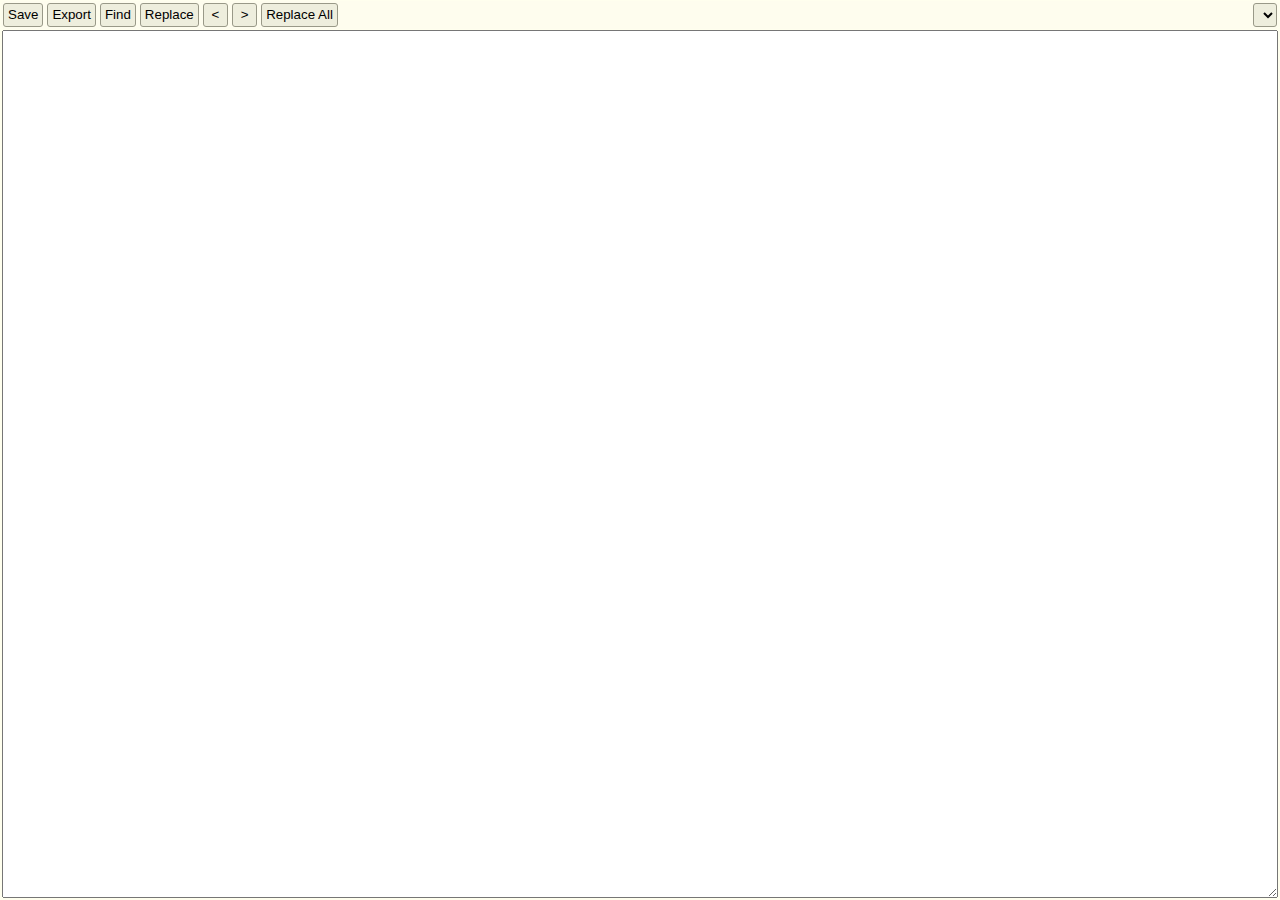
<file: html/editor.html>
<html><head><meta http-equiv="Content-Type" content="text/html; charset=ISO-8859-1">

<title>Fractured | editor</title>
<meta name="viewport" content="width=device-width, minimum-scale=1, maximum-scale=1" />

<link href='http://fonts.googleapis.com/css?family=Droid+Sans+Mono' rel='stylesheet' type='text/css'>

<!-- CodeMirror-->
<script src="codemirror_0.86.js"></script>
<!--script src="codemirror/lib/codemirror.js"></script>
<script src="codemirror/lib/searchcursor.js"></script>
<script src="codemirror/lib/search.js"></script>
<script src="codemirror/lib/dialog.js"></script>
<script src="codemirror/mode/clike/clike.js"></script>
<script src="codemirror/mode/javascript/javascript.js"></script-->

<link rel="stylesheet" type="text/css" href="codemirror_0.86.css">
<!--link rel="stylesheet" href="codemirror/dialog.css">

<link rel="stylesheet" href="codemirror/theme/fractured.css">
<link rel="stylesheet" href="codemirror/theme/cobalt.css">
<link rel="stylesheet" href="codemirror/theme/eclipse.css">
<link rel="stylesheet" href="codemirror/theme/elegant.css">
<link rel="stylesheet" href="codemirror/theme/monokai.css">
<link rel="stylesheet" href="codemirror/theme/neat.css">
<link rel="stylesheet" href="codemirror/theme/night.css">
<link rel="stylesheet" href="codemirror/theme/rubyblue.css"-->

<style type="text/css">
/* Override some codemirror defaults */
.CodeMirror {
  font-family: 'Droid Sans Mono',monospace;
  font-size: 10pt;
  line-height: 1.1em;
  height: 100%;
}

body {
  background: #ffe;
  font-family: 'Droid Sans Mono',monospace;
}
html, body { padding: 0; margin: 0; }

#buttons{ 
  margin: 1px; padding:0px;
  background: #fefdee;
  border-radius: 4px;
  height: 28px;
}
#buttons input,select{ 
  float: left;
  height: 24px;
  margin: 2px; padding: 0px 4px 2px;   /*Top L/R Bottom */
  font-size: 10pt;
}
input[type="button"]:hover {background:#dac083;}
input[type="button"] {border: 1px solid #998; border-radius: 3px; background: #eed;}
select {border: 1px solid #998; border-radius: 3px; background: #eed; padding: 1px;}

#code {position: absolute; top: 30px; left: 2px; right: 2px; bottom: 2px;}
#editor {width: 100%; height: 100%;}

</style>


<script type="text/javascript">
var editor;
var code;
var filename;
var type;
var formula;

  runScript = function() {
    saveEditor();
    window.opener.runScript(filename)
  }

  saveEditor = function() {
    if (editor)
      editor.save();  //Updates textarea content

    //JS Script?
    if (filename.indexOf(".js") >= 0) {
      localStorage[filename] = code.value
      return;
    }

    //Editing compiled shader source?
    if (filename == "generated.source") {
      window.opener.fractal.generated.compile(code.value);
    } else {
      //Save, reselect, rebuild
      if (type) {
        window.opener.formula_list[filename].source = code.value;
        window.opener.fractal.choices[type].select();
      } else {
        window.opener.sources[filename] = code.value;
      }
      window.opener.fractal.generated.generate();
    }
    window.opener.fractal.draw();
  }

  loadEditor = function() {
    var editmode = "text/x-glsl";
    var edittheme = localStorage["fractured.editorTheme"] || "fracturedlight";

    //Copy for fallback to code
    code = document.getElementById('editor');

    var query = decodeURI(window.location.href).split("?")[1]; //whole querystring including ?
    var param = query ? query.split("=")[1] : "";

    type = "";
    filename = param;
    var pos = param.indexOf('#');
    if (pos > 0) {
      filename = param.substr(0, pos);
      type = param.substr(pos+1);
      code.value = window.opener.formula_list[filename].source;
    } else {
      if (window.opener.sources[filename])
        code.value = window.opener.sources[filename];
      else
        code.value = localStorage[filename];
    }

    sel = document.getElementById('theme');

    if (filename.indexOf(".js") >= 0) {
      editmode = "text/javascript";
      edittheme = localStorage["fractured.scriptTheme"] || "monokai";
      var btn = document.getElementById('runbtn');
      btn.style.display = "block";
      sel.options[sel.length] = new Option("cobalt");
      sel.options[sel.length] = new Option("eclipse");
      sel.options[sel.length] = new Option("elegant");
      sel.options[sel.length] = new Option("monokai");
      sel.options[sel.length] = new Option("neat");
      sel.options[sel.length] = new Option("night");
      sel.options[sel.length] = new Option("rubyblue");
    } else {
      sel.options[sel.length] = new Option("light", "fracturedlight");
      sel.options[sel.length] = new Option("dark", "fractureddark");
    }

    /* Hack: detect Android and disable CodeMirror */
    var isAndroid = /android/.test(navigator.userAgent.toLowerCase());
    if (isAndroid) {
      document.getElementById('cm_buttons').style.display = 'none';
    } else {
      editor = new CodeMirror.fromTextArea(code, {
        mode: editmode,
        theme: edittheme,
        height: "100%",
        saveFunction: saveEditor,
        lineNumbers: true,
        indentUnit: 2,
        tabSize: 2,
        /*tabMode: "classic",*/
        matchBrackets: true
      });
      sel.value = edittheme;
    }
  };

  function selectTheme(sel) {
    var theme = sel.options[sel.selectedIndex].value;
    editor.setOption("theme", theme);
    if (filename.indexOf(".js") < 0)
      localStorage["fractured.editorTheme"] = theme;
    else
      localStorage["fractured.scriptTheme"] = theme;
  }


function search() {
  CodeMirror.commands["clearSearch"](editor);
  CodeMirror.commands["findNext"](editor);
}

function replace() {
  CodeMirror.commands["clearSearch"](editor);
  CodeMirror.commands["replace"](editor);
}
</script>

</head>

<body onload="loadEditor()">

<div id="buttons">
  <input type="button" id="runbtn" value="Run" style="display:none" onclick="runScript()">
  <input type="button" id="savebtn" value="Save" onclick="saveEditor()">
  <input type="button" value="Export" onclick="window.opener.exportFormulaFile(filename, window.type, code.value)">
  <div id="cm_buttons">
    <input type="button" value="Find" onclick="search()">
    <input type="button" value="Replace" onclick="replace()">
    <input type="button" value=" < " onclick="CodeMirror.commands['findPrevious'](editor);">
    <input type="button" value=" > " onclick="CodeMirror.commands['findNext'](editor);">
    <input type="button" value="Replace All" onclick="CodeMirror.commands['replaceAll'](editor);">
    <select id="theme" style="float: right" onchange="selectTheme(this)">
    </select>
  </div>
</div>

<div id="code">
<textarea id="editor" spellcheck="false">
</textarea> 
</div>

</body></html>
</file>
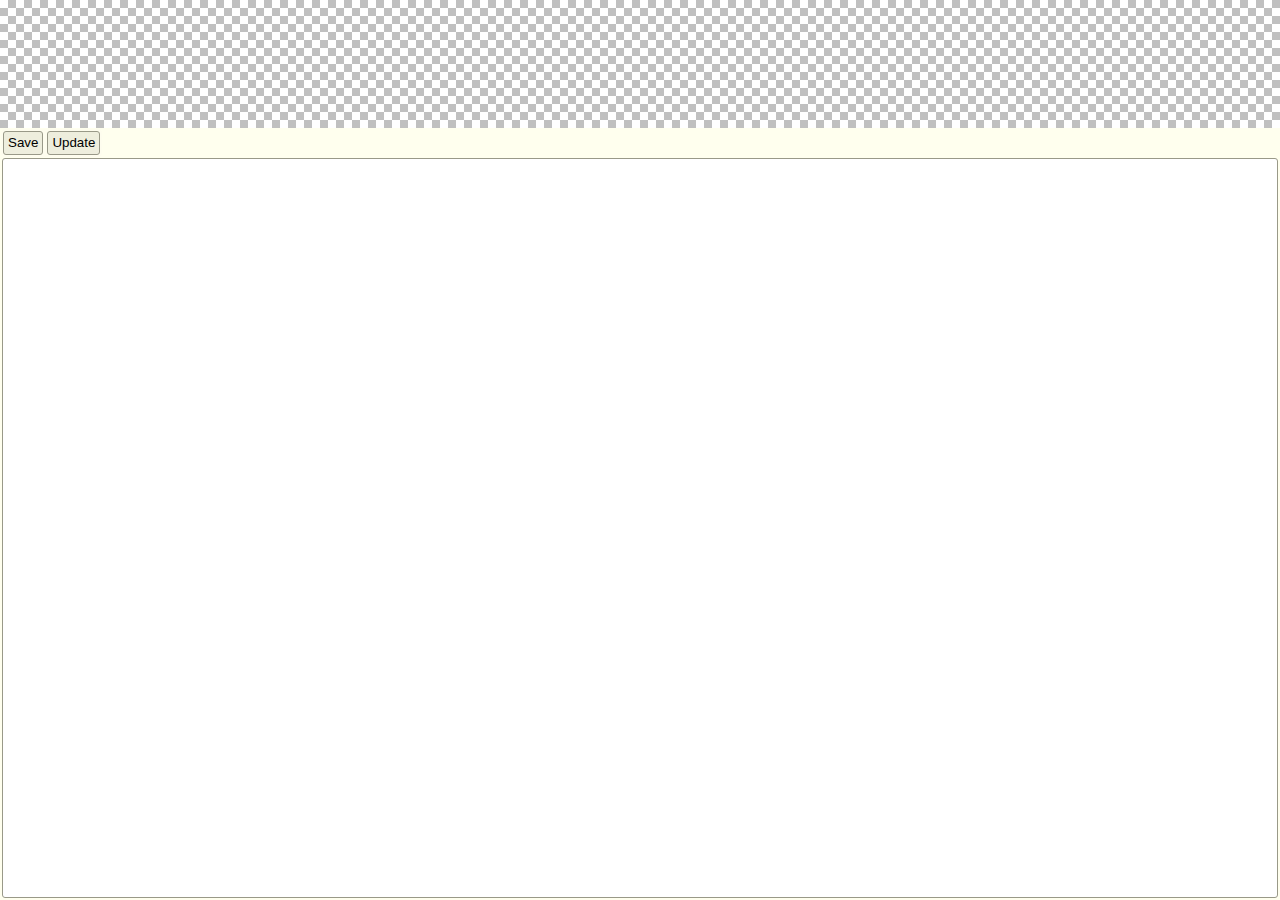
<file: html/palette.html>
<html><head><meta http-equiv="Content-Type" content="text/html; charset=ISO-8859-1">

<title>Fractured | palette</title>
<meta name="viewport" content="width=device-width, minimum-scale=1, maximum-scale=1" />

<link href='http://fonts.googleapis.com/css?family=Droid+Sans+Mono' rel='stylesheet' type='text/css'>

<script type="text/javascript" src="fractured_0.86.js"></script>

<link rel="stylesheet" type="text/css" href="styles.css">

<style type="text/css">
body {
  background: #ffe;
  font-family: 'Droid Sans Mono',monospace;
}
html, body { padding: 0; margin: 0;}

body {overflow: auto;}

#buttons{ 
  position: fixed;
  margin: 1px; padding:0px;
  background: #fefdee;
  border-radius: 4px;
  height: 28px;
  top: 128px; left: 0px;
}
#buttons input{ 
  float: left;
  height: 24px;
  margin: 2px; padding: 0px 4px 2px;   /*Top L/R Bottom */
  font-size: 10pt;
}
input[type="button"]:hover {background:#dac083;}
input[type="button"] {border: 1px solid #998; border-radius: 3px; background: #eed;}

#pal {width: 2048px; height: 128px;}
#edit {position: fixed; top: 158px; left: 2px; right: 2px; bottom: 2px;}
#editor {width: 100%; height: 100%; resize: none;}
.checkerboard {background-image: url("[data-uri]");}

</style>


<script type="text/javascript">
var formula_list;
var sources;
var fractal;
var queue;

  openWin = function() {
    colours = new GradientEditor($('pal'), function() {loadPalette(colours.palette.toString());}, true, false, true);
    var data = window.opener.colours.palette.toString();
    loadPalette(data);
    colours.read(data);
    colours.update(true);
  }

  loadPalette = function(data) {
    //alert(data);
    $('editor').value = data;
    //colours.read(data);
  };

  function savePalette() {
    window.opener.colours.read(colours.palette.toString());
    window.opener.colours.update();
  }

  function updatePalette() {
    colours.read($('editor').value);
    colours.update(true);
  }
</script>

</head>

<body onload="openWin()" onbeforeunload="window.opener.paletteWin = null;">

<div id="buttons">
  <input type="button" id="savebtn" value="Save" onclick="savePalette()">
  <input type="button" id="upbtn" value="Update" onclick="updatePalette()">
</div>

<canvas id="pal" class="checkerboard" width="2048" height="128"></canvas>

<div id="edit">
  <textarea id="editor"></textarea>
</div>

  <!-- Colour picker TODO: Create dynamically -->
  <div id="picker" class="window">
    <div id="pickCURBG" class="checkerboard"><div id="pickCUR"></div></div>
    <div id="pickRGB" onclick="colours.picker.updateString()">R: 255 G: 255 B: 255</div>
    <div id="pickCLOSE" class="CLOSE">X</div>
    <div id="pickOK">OK</div><br>
    <div id="SV">
     <div id="SVslide"></div>
    </div>
    <div id="H" class="slider">
     <div id="Hmodel" class="sliderBG"></div>
     <div id="Hslide" class="sliderControl"></div>
    </div>
    <div id="O" class="slider checkerboard">
     <div id="Omodel" class="sliderBG"></div>
     <div id="Oslide" class="sliderControl"></div>
    </div>
  </div>

</body></html>
</file>
<file: html/codemirror_0.86.css>
/* BASICS */

.CodeMirror {
  /* Set height, width, borders, and global font properties here */
  font-family: monospace;
  height: 300px;
}
.CodeMirror-scroll {
  /* Set scrolling behaviour here */
  overflow: auto;
}

/* PADDING */

.CodeMirror-lines {
  padding: 4px 0; /* Vertical padding around content */
}
.CodeMirror pre {
  padding: 0 4px; /* Horizontal padding of content */
}

.CodeMirror-scrollbar-filler, .CodeMirror-gutter-filler {
  background-color: white; /* The little square between H and V scrollbars */
}

/* GUTTER */

.CodeMirror-gutters {
  border-right: 1px solid #ddd;
  background-color: #f7f7f7;
  white-space: nowrap;
}
.CodeMirror-linenumbers {}
.CodeMirror-linenumber {
  padding: 0 3px 0 5px;
  min-width: 20px;
  text-align: right;
  color: #999;
  -moz-box-sizing: content-box;
  box-sizing: content-box;
}

/* CURSOR */

.CodeMirror div.CodeMirror-cursor {
  border-left: 1px solid black;
}
/* Shown when moving in bi-directional text */
.CodeMirror div.CodeMirror-secondarycursor {
  border-left: 1px solid silver;
}
.CodeMirror.cm-keymap-fat-cursor div.CodeMirror-cursor {
  width: auto;
  border: 0;
  background: #7e7;
}
/* Can style cursor different in overwrite (non-insert) mode */
div.CodeMirror-overwrite div.CodeMirror-cursor {}

.cm-tab { display: inline-block; }

.CodeMirror-ruler {
  border-left: 1px solid #ccc;
  position: absolute;
}

/* DEFAULT THEME */

.cm-s-default .cm-keyword {color: #708;}
.cm-s-default .cm-atom {color: #219;}
.cm-s-default .cm-number {color: #164;}
.cm-s-default .cm-def {color: #00f;}
.cm-s-default .cm-variable,
.cm-s-default .cm-punctuation,
.cm-s-default .cm-property,
.cm-s-default .cm-operator {}
.cm-s-default .cm-variable-2 {color: #05a;}
.cm-s-default .cm-variable-3 {color: #085;}
.cm-s-default .cm-comment {color: #a50;}
.cm-s-default .cm-string {color: #a11;}
.cm-s-default .cm-string-2 {color: #f50;}
.cm-s-default .cm-meta {color: #555;}
.cm-s-default .cm-qualifier {color: #555;}
.cm-s-default .cm-builtin {color: #30a;}
.cm-s-default .cm-bracket {color: #997;}
.cm-s-default .cm-tag {color: #170;}
.cm-s-default .cm-attribute {color: #00c;}
.cm-s-default .cm-header {color: blue;}
.cm-s-default .cm-quote {color: #090;}
.cm-s-default .cm-hr {color: #999;}
.cm-s-default .cm-link {color: #00c;}

.cm-negative {color: #d44;}
.cm-positive {color: #292;}
.cm-header, .cm-strong {font-weight: bold;}
.cm-em {font-style: italic;}
.cm-link {text-decoration: underline;}

.cm-s-default .cm-error {color: #f00;}
.cm-invalidchar {color: #f00;}

div.CodeMirror span.CodeMirror-matchingbracket {color: #0f0;}
div.CodeMirror span.CodeMirror-nonmatchingbracket {color: #f22;}
.CodeMirror-activeline-background {background: #e8f2ff;}

/* STOP */

/* The rest of this file contains styles related to the mechanics of
   the editor. You probably shouldn't touch them. */

.CodeMirror {
  line-height: 1;
  position: relative;
  overflow: hidden;
  background: white;
  color: black;
}

.CodeMirror-scroll {
  /* 30px is the magic margin used to hide the element's real scrollbars */
  /* See overflow: hidden in .CodeMirror */
  margin-bottom: -30px; margin-right: -30px;
  padding-bottom: 30px;
  height: 100%;
  outline: none; /* Prevent dragging from highlighting the element */
  position: relative;
  -moz-box-sizing: content-box;
  box-sizing: content-box;
}
.CodeMirror-sizer {
  position: relative;
  border-right: 30px solid transparent;
  -moz-box-sizing: content-box;
  box-sizing: content-box;
}

/* The fake, visible scrollbars. Used to force redraw during scrolling
   before actuall scrolling happens, thus preventing shaking and
   flickering artifacts. */
.CodeMirror-vscrollbar, .CodeMirror-hscrollbar, .CodeMirror-scrollbar-filler, .CodeMirror-gutter-filler {
  position: absolute;
  z-index: 6;
  display: none;
}
.CodeMirror-vscrollbar {
  right: 0; top: 0;
  overflow-x: hidden;
  overflow-y: scroll;
}
.CodeMirror-hscrollbar {
  bottom: 0; left: 0;
  overflow-y: hidden;
  overflow-x: scroll;
}
.CodeMirror-scrollbar-filler {
  right: 0; bottom: 0;
}
.CodeMirror-gutter-filler {
  left: 0; bottom: 0;
}

.CodeMirror-gutters {
  position: absolute; left: 0; top: 0;
  padding-bottom: 30px;
  z-index: 3;
}
.CodeMirror-gutter {
  white-space: normal;
  height: 100%;
  -moz-box-sizing: content-box;
  box-sizing: content-box;
  padding-bottom: 30px;
  margin-bottom: -32px;
  display: inline-block;
  /* Hack to make IE7 behave */
  *zoom:1;
  *display:inline;
}
.CodeMirror-gutter-elt {
  position: absolute;
  cursor: default;
  z-index: 4;
}

.CodeMirror-lines {
  cursor: text;
}
.CodeMirror pre {
  /* Reset some styles that the rest of the page might have set */
  -moz-border-radius: 0; -webkit-border-radius: 0; border-radius: 0;
  border-width: 0;
  background: transparent;
  font-family: inherit;
  font-size: inherit;
  margin: 0;
  white-space: pre;
  word-wrap: normal;
  line-height: inherit;
  color: inherit;
  z-index: 2;
  position: relative;
  overflow: visible;
}
.CodeMirror-wrap pre {
  word-wrap: break-word;
  white-space: pre-wrap;
  word-break: normal;
}

.CodeMirror-linebackground {
  position: absolute;
  left: 0; right: 0; top: 0; bottom: 0;
  z-index: 0;
}

.CodeMirror-linewidget {
  position: relative;
  z-index: 2;
  overflow: auto;
}

.CodeMirror-widget {}

.CodeMirror-wrap .CodeMirror-scroll {
  overflow-x: hidden;
}

.CodeMirror-measure {
  position: absolute;
  width: 100%;
  height: 0;
  overflow: hidden;
  visibility: hidden;
}
.CodeMirror-measure pre { position: static; }

.CodeMirror div.CodeMirror-cursor {
  position: absolute;
  border-right: none;
  width: 0;
}

div.CodeMirror-cursors {
  visibility: hidden;
  position: relative;
  z-index: 1;
}
.CodeMirror-focused div.CodeMirror-cursors {
  visibility: visible;
}

.CodeMirror-selected { background: #d9d9d9; }
.CodeMirror-focused .CodeMirror-selected { background: #d7d4f0; }
.CodeMirror-crosshair { cursor: crosshair; }

.cm-searching {
  background: #ffa;
  background: rgba(255, 255, 0, .4);
}

/* IE7 hack to prevent it from returning funny offsetTops on the spans */
.CodeMirror span { *vertical-align: text-bottom; }

/* Used to force a border model for a node */
.cm-force-border { padding-right: .1px; }

@media print {
  /* Hide the cursor when printing */
  .CodeMirror div.CodeMirror-cursors {
    visibility: hidden;
  }
}
.CodeMirror-dialog {
  position: absolute;
  left: 0; right: 0;
  background: white;
  z-index: 15;
  padding: .1em .8em;
  overflow: hidden;
  color: #333;
}

.CodeMirror-dialog-top {
  border-bottom: 1px solid #eee;
  top: 0;
}

.CodeMirror-dialog-bottom {
  border-top: 1px solid #eee;
  bottom: 0;
}

.CodeMirror-dialog input {
  border: none;
  outline: none;
  background: transparent;
  width: 20em;
  color: inherit;
  font-family: monospace;
}

.CodeMirror-dialog button {
  font-size: 70%;
}
.cm-s-cobalt.CodeMirror { background: #002240; color: white; }
.cm-s-cobalt div.CodeMirror-selected { background: #b36539 !important; }
.cm-s-cobalt .CodeMirror-gutters { background: #002240; border-right: 1px solid #aaa; }
.cm-s-cobalt .CodeMirror-linenumber { color: #d0d0d0; }
.cm-s-cobalt .CodeMirror-cursor { border-left: 1px solid white !important; }

.cm-s-cobalt span.cm-comment { color: #08f; }
.cm-s-cobalt span.cm-atom { color: #845dc4; }
.cm-s-cobalt span.cm-number, .cm-s-cobalt span.cm-attribute { color: #ff80e1; }
.cm-s-cobalt span.cm-keyword { color: #ffee80; }
.cm-s-cobalt span.cm-string { color: #3ad900; }
.cm-s-cobalt span.cm-meta { color: #ff9d00; }
.cm-s-cobalt span.cm-variable-2, .cm-s-cobalt span.cm-tag { color: #9effff; }
.cm-s-cobalt span.cm-variable-3, .cm-s-cobalt span.cm-def { color: white; }
.cm-s-cobalt span.cm-bracket { color: #d8d8d8; }
.cm-s-cobalt span.cm-builtin, .cm-s-cobalt span.cm-special { color: #ff9e59; }
.cm-s-cobalt span.cm-link { color: #845dc4; }
.cm-s-cobalt span.cm-error { color: #9d1e15; }

.cm-s-cobalt .CodeMirror-activeline-background {background: #002D57 !important;}
.cm-s-cobalt .CodeMirror-matchingbracket {outline:1px solid grey;color:white !important}
.cm-s-eclipse span.cm-meta {color: #FF1717;}
.cm-s-eclipse span.cm-keyword { line-height: 1em; font-weight: bold; color: #7F0055; }
.cm-s-eclipse span.cm-atom {color: #219;}
.cm-s-eclipse span.cm-number {color: #164;}
.cm-s-eclipse span.cm-def {color: #00f;}
.cm-s-eclipse span.cm-variable {color: black;}
.cm-s-eclipse span.cm-variable-2 {color: #0000C0;}
.cm-s-eclipse span.cm-variable-3 {color: #0000C0;}
.cm-s-eclipse span.cm-property {color: black;}
.cm-s-eclipse span.cm-operator {color: black;}
.cm-s-eclipse span.cm-comment {color: #3F7F5F;}
.cm-s-eclipse span.cm-string {color: #2A00FF;}
.cm-s-eclipse span.cm-string-2 {color: #f50;}
.cm-s-eclipse span.cm-qualifier {color: #555;}
.cm-s-eclipse span.cm-builtin {color: #30a;}
.cm-s-eclipse span.cm-bracket {color: #cc7;}
.cm-s-eclipse span.cm-tag {color: #170;}
.cm-s-eclipse span.cm-attribute {color: #00c;}
.cm-s-eclipse span.cm-link {color: #219;}
.cm-s-eclipse span.cm-error {color: #f00;}

.cm-s-eclipse .CodeMirror-activeline-background {background: #e8f2ff !important;}
.cm-s-eclipse .CodeMirror-matchingbracket {outline:1px solid grey; color:black !important;}
.cm-s-elegant span.cm-number, .cm-s-elegant span.cm-string, .cm-s-elegant span.cm-atom {color: #762;}
.cm-s-elegant span.cm-comment {color: #262; font-style: italic; line-height: 1em;}
.cm-s-elegant span.cm-meta {color: #555; font-style: italic; line-height: 1em;}
.cm-s-elegant span.cm-variable {color: black;}
.cm-s-elegant span.cm-variable-2 {color: #b11;}
.cm-s-elegant span.cm-qualifier {color: #555;}
.cm-s-elegant span.cm-keyword {color: #730;}
.cm-s-elegant span.cm-builtin {color: #30a;}
.cm-s-elegant span.cm-link {color: #762;}
.cm-s-elegant span.cm-error {background-color: #fdd;}

.cm-s-elegant .CodeMirror-activeline-background {background: #e8f2ff !important;}
.cm-s-elegant .CodeMirror-matchingbracket {outline:1px solid grey; color:black !important;}
.cm-s-fracturedlight { background: #fffadd; color: black; }
.cm-s-fracturedlight span.CodeMirror-selected { background: #b96 !important; }
.cm-s-fracturedlight .CodeMirror-cursor { border-left: 1px solid black !important; }
/*
.cm-s-fracturedlight .CodeMirror-gutter { background: #443; border-right: 1px solid #aaa; }
.cm-s-fracturedlight .CodeMirror-gutter-text { color: #888; }
*/

.cm-s-fracturedlight span.cm-marker {color: gray; font-weight:bold;}
.cm-s-fracturedlight span.cm-keyword {color: #7f0055; font-weight:bold;}
.cm-s-fracturedlight span.cm-atom {color: brown;}
.cm-s-fracturedlight span.cm-number {color: brown;}
.cm-s-fracturedlight span.cm-operator {color: red;}
.cm-s-fracturedlight span.cm-comment {color: green; font-style: italic;}
.cm-s-fracturedlight span.cm-meta {color: gray;}

.cm-s-fracturedlight span.cm-modifier {color: #558fff;}
.cm-s-fracturedlight span.cm-label {color: #900; font-weight:bold; text-decoration: underline;}
.cm-s-fracturedlight span.cm-stdlib {color: #008; font-weight:bold;}
.cm-s-fracturedlight span.cm-stdvar {color: #089; font-weight:bold;}
.cm-s-fracturedlight span.cm-type {color: blue;}
.cm-s-fracturedlight span.cm-param {color: black; font-weight:bold;}
.cm-s-fracturedlight span.cm-local {color: #633;}

.cm-s-fracturedlight .CodeMirror-matchingbracket {text-decoration: underline; color: black !important;}
.cm-s-elegant .CodeMirror-activeline-background {background: #e8f2ff !important;}

/* Dark version */
.cm-s-fractureddark { background: #312922; color: beige; }
.cm-s-fractureddark span.CodeMirror-selected { background: #38c !important; }
.cm-s-fractureddark .CodeMirror-gutter { background: #443; border-right: 1px solid #aaa; }
.cm-s-fractureddark .CodeMirror-gutter-text { color: #888; }
.cm-s-fractureddark .CodeMirror-cursor { border-left: 1px solid white !important; }

.cm-s-fractureddark span.cm-marker {color: #8ca; font-weight:bold;}
.cm-s-fractureddark span.cm-keyword {color: #8f6500; font-weight:bold;}
.cm-s-fractureddark span.cm-atom {color: limegreen;}
.cm-s-fractureddark span.cm-number {color: limegreen;}
.cm-s-fractureddark span.cm-operator {color: orange;}
.cm-s-fractureddark span.cm-comment {color: gray; font-style: italic;}
.cm-s-fractureddark span.cm-meta {color: #8ca;}

.cm-s-fractureddark span.cm-modifier {color: #558fff;}
.cm-s-fractureddark span.cm-label {color: khaki; font-weight:bold; text-decoration: underline;}
.cm-s-fractureddark span.cm-stdlib {color: #ba0; font-weight:bold;}
.cm-s-fractureddark span.cm-stdvar {color: #8cc; font-weight:bold;}
.cm-s-fractureddark span.cm-type {color: #7a0;}
.cm-s-fractureddark span.cm-param {color: #ccc; font-weight:bold;}
.cm-s-fractureddark span.cm-local {color: seagreen; }

.cm-s-fractureddark .CodeMirror-matchingbracket {text-decoration: underline; color: white !important;}
.cm-s-elegant .CodeMirror-activeline-background {background: #e8f2ff !important;}

/* Unused? */
.cm-s-fractured span.cm-def {color: white;}
.cm-s-fractured span.cm-variable {color: black;}
.cm-s-fractured span.cm-variable-2 {color: #05a;}
.cm-s-fractured span.cm-variable-3 {color: #0a5;}
.cm-s-fractured span.cm-property {color: black;}
.cm-s-fractured span.cm-string {color: #a11;}
.cm-s-fractured span.cm-error {color: #f00;}
.cm-s-fractured span.cm-qualifier {color: #555;}
.cm-s-fractured span.cm-builtin {color: #30a;}
.cm-s-fractured span.cm-bracket {color: #cc7;}
.cm-s-fractured span.cm-tag {color: #170;}
.cm-s-fractured span.cm-attribute {color: #00c;}

/* Based on Sublime Text's Monokai theme */

.cm-s-monokai.CodeMirror {background: #272822; color: #f8f8f2;}
.cm-s-monokai div.CodeMirror-selected {background: #49483E !important;}
.cm-s-monokai .CodeMirror-gutters {background: #272822; border-right: 0px;}
.cm-s-monokai .CodeMirror-linenumber {color: #d0d0d0;}
.cm-s-monokai .CodeMirror-cursor {border-left: 1px solid #f8f8f0 !important;}

.cm-s-monokai span.cm-comment {color: #75715e;}
.cm-s-monokai span.cm-atom {color: #ae81ff;}
.cm-s-monokai span.cm-number {color: #ae81ff;}

.cm-s-monokai span.cm-property, .cm-s-monokai span.cm-attribute {color: #a6e22e;}
.cm-s-monokai span.cm-keyword {color: #f92672;}
.cm-s-monokai span.cm-string {color: #e6db74;}

.cm-s-monokai span.cm-variable {color: #a6e22e;}
.cm-s-monokai span.cm-variable-2 {color: #9effff;}
.cm-s-monokai span.cm-def {color: #fd971f;}
.cm-s-monokai span.cm-bracket {color: #f8f8f2;}
.cm-s-monokai span.cm-tag {color: #f92672;}
.cm-s-monokai span.cm-link {color: #ae81ff;}
.cm-s-monokai span.cm-error {background: #f92672; color: #f8f8f0;}

.cm-s-monokai .CodeMirror-activeline-background {background: #373831 !important;}
.cm-s-monokai .CodeMirror-matchingbracket {
  text-decoration: underline;
  color: white !important;
}
.cm-s-neat span.cm-comment { color: #a86; }
.cm-s-neat span.cm-keyword { line-height: 1em; font-weight: bold; color: blue; }
.cm-s-neat span.cm-string { color: #a22; }
.cm-s-neat span.cm-builtin { line-height: 1em; font-weight: bold; color: #077; }
.cm-s-neat span.cm-special { line-height: 1em; font-weight: bold; color: #0aa; }
.cm-s-neat span.cm-variable { color: black; }
.cm-s-neat span.cm-number, .cm-s-neat span.cm-atom { color: #3a3; }
.cm-s-neat span.cm-meta {color: #555;}
.cm-s-neat span.cm-link { color: #3a3; }

.cm-s-neat .CodeMirror-activeline-background {background: #e8f2ff !important;}
.cm-s-neat .CodeMirror-matchingbracket {outline:1px solid grey; color:black !important;}
/* Loosely based on the Midnight Textmate theme */

.cm-s-night.CodeMirror { background: #0a001f; color: #f8f8f8; }
.cm-s-night div.CodeMirror-selected { background: #447 !important; }
.cm-s-night .CodeMirror-gutters { background: #0a001f; border-right: 1px solid #aaa; }
.cm-s-night .CodeMirror-linenumber { color: #f8f8f8; }
.cm-s-night .CodeMirror-cursor { border-left: 1px solid white !important; }

.cm-s-night span.cm-comment { color: #6900a1; }
.cm-s-night span.cm-atom { color: #845dc4; }
.cm-s-night span.cm-number, .cm-s-night span.cm-attribute { color: #ffd500; }
.cm-s-night span.cm-keyword { color: #599eff; }
.cm-s-night span.cm-string { color: #37f14a; }
.cm-s-night span.cm-meta { color: #7678e2; }
.cm-s-night span.cm-variable-2, .cm-s-night span.cm-tag { color: #99b2ff; }
.cm-s-night span.cm-variable-3, .cm-s-night span.cm-def { color: white; }
.cm-s-night span.cm-bracket { color: #8da6ce; }
.cm-s-night span.cm-comment { color: #6900a1; }
.cm-s-night span.cm-builtin, .cm-s-night span.cm-special { color: #ff9e59; }
.cm-s-night span.cm-link { color: #845dc4; }
.cm-s-night span.cm-error { color: #9d1e15; }

.cm-s-night .CodeMirror-activeline-background {background: #1C005A !important;}
.cm-s-night .CodeMirror-matchingbracket {outline:1px solid grey; color:white !important;}
.cm-s-rubyblue.CodeMirror { background: #112435; color: white; }
.cm-s-rubyblue div.CodeMirror-selected { background: #38566F !important; }
.cm-s-rubyblue .CodeMirror-gutters { background: #1F4661; border-right: 7px solid #3E7087; }
.cm-s-rubyblue .CodeMirror-linenumber { color: white; }
.cm-s-rubyblue .CodeMirror-cursor { border-left: 1px solid white !important; }

.cm-s-rubyblue span.cm-comment { color: #999; font-style:italic; line-height: 1em; }
.cm-s-rubyblue span.cm-atom { color: #F4C20B; }
.cm-s-rubyblue span.cm-number, .cm-s-rubyblue span.cm-attribute { color: #82C6E0; }
.cm-s-rubyblue span.cm-keyword { color: #F0F; }
.cm-s-rubyblue span.cm-string { color: #F08047; }
.cm-s-rubyblue span.cm-meta { color: #F0F; }
.cm-s-rubyblue span.cm-variable-2, .cm-s-rubyblue span.cm-tag { color: #7BD827; }
.cm-s-rubyblue span.cm-variable-3, .cm-s-rubyblue span.cm-def { color: white; }
.cm-s-rubyblue span.cm-bracket { color: #F0F; }
.cm-s-rubyblue span.cm-link { color: #F4C20B; }
.cm-s-rubyblue span.CodeMirror-matchingbracket { color:#F0F !important; }
.cm-s-rubyblue span.cm-builtin, .cm-s-rubyblue span.cm-special { color: #FF9D00; }
.cm-s-rubyblue span.cm-error { color: #AF2018; }

.cm-s-rubyblue .CodeMirror-activeline-background {background: #173047 !important;}
</file>
<file: html/styles.css>
/* Main Stylesheet */
body {
  font-size: 10pt;
  background: white;
}
/* Default font */
* {
    font-family: 'Droid Sans',helvetica,arial,serif;
  }
html, body { 
  padding: 0; margin: 0;
  border: none; 
}
ul {
  margin-top: 2px;
  margin-bottom: 2px;
}
h2 {font-weight: bold; font-size: 120%;}

/* For calculating text width in input controls */
#fonttest
{
  padding: 1px; font-size: 10pt;
  visibility: hidden;
  position: absolute;
  height: auto; width: auto;
  border: 1px solid #998; border-radius: 3px;
}

/* Data entry form layout */
div.row       {clear: both; margin-top: 3px;}
div.row label {display: inline; float: left; width: 84px; text-align: right; margin: 6px 3px 0px 0px; ; height: 20px; line-height:80%}
div.row span.field   {display: inline; float: left; text-align: left; margin: 0px;} 
form input, form select, form textarea{ margin: 2px; padding: 0px; font-size: 10pt; height: 20px;}
input[type=file] {height:0; width:0;}  /* Hidden uploads, triggered by buttons */

/* Attempt to style inputs cleanly */
input[type="text"] {border: 1px solid #998; border-radius: 3px;}
input[type="number"] {border: 1px solid #998; border-radius: 3px; text-align: left;}
input[type="range"] {border: 1px solid #998; border-radius: 3px; width: 150px;}
input[type="button"] {height: 23px; font-size: 8pt; padding: 3px; min-width: 30px; border: 1px solid #998; border-radius: 3px; background: #eed; margin: 1px;}
input[type="checkbox"] {margin: 4px;}
form select {width: 150px; border: 1px solid #998; border-radius: 3px; background: #fff;}
select.formula {width: 60%;}
textarea {border: 1px solid #998; border-radius: 3px; min-height: 20px;}

/* Disable spin buttons in webkit */
input::-webkit-outer-spin-button,
input::-webkit-inner-spin-button {-webkit-appearance: none; margin: 0;}

div.row textarea {min-width: 200px; max-width: 200px;}
div.row input[type="number"] {width: 100px;}
div.row input[type="text"] {width: 100px;}
div.row select {min-width: 100px;}

input[type="button"]:hover {background:#dac083;}
input[type="button"]:disabled {background:#eee;}
div.row input:focus {border-color: blue;}
div.row select:focus {border-color: blue;}
div.row textarea:focus {border-color: blue;}

input[type="button"].activemode {border-color: blue;}

/* Exception for name field */
div.row #name {width: 160px;}

/* Console & help areas */
div.info {
  border:1px solid #888;
  margin: 2px; padding: 2px;  
  background: #ffe;
  border-radius: 5px;
overflow:auto;
}
.message {font-family: 'Droid Sans Mono'; font-size: 8pt;}

p {margin: 0px 2px; }


div.gap {height: 5px; }

/* Visible only when logged in */
.loggedin {display: none;}
.loggedout {display: block;}

/* Floating divs */
.left       {float: left}
.right      {float: right}
.clear      {clear: both;}

.parambox {
  clear: both; margin: 1px 0px 8px; padding: 5px 0px 0px; 
  font-size: 9pt;
  border: 1px solid #aa8;  
  border-radius: 5px 5px 5px 5px;
  box-shadow: 1px 1px 2px #555;
}
.parambox-label {
  margin: 4px;
  padding:2px 3px;
  background: #653;
  color: #eee;
  border-radius: 3px;
}

canvas {
  z-index: 0; margin: 0px; padding:0px;
  background: transparent;
  border: none; 
}

canvas#palette {
  width: 572px;
  height: 28px;
  border:1px solid #000;
  border-radius: 4px;
}

canvas#gradient {width: 2048px; height: 1px;}
canvas#thumb {width: 32px; height: 32px;}

.checkerboard {background-image: url("[data-uri]");}

/* Colour select */
.colourbg { margin:1px; width: 100px; height: 20px; border: solid 1px; border-radius: 4px;}
.colour { width: 100px; height: 20px; background: #fff; border-radius: 4px;}

/* Background colour */
#backgroundBG { float: left; margin: 0px 2px 0px 0px; width: 28px; height: 28px;}
#backgroundCUR { float: left; width: 28px; height: 28px;}

/* Image area selection */
.select {
  display: none;
  z-index: 20;
  position:absolute;
  border:1px solid #596380;
  background: #EECC11;
  opacity: 0.3;
}

/* Background image */
#background {z-index: -1; position: absolute; top: 0; left: 0; display:none;}

/* Popup div */
.popup {
  position:fixed;
  width:300px;
  top:50%; left:50%;
  margin:-40px 0 0 -150px; /* [-(height/2)px 0 0 -(width/2)px] */
  display:none; 
  z-index: 100;
  border: none; 
  padding: 5px;
  overflow-y: auto;
  background: #ffe;
  border-radius: 5px 5px 5px 5px;
  box-shadow: 3px 3px 2px #222;
}
.popclose {float: right; cursor: pointer; color: #333; margin: 0px; font-weight: bold;
  border-radius: 3px; border: 1px solid #663; padding: 0px 4px; background: #ddc;
}
.popclose:hover {background:#dac083;}
#loginpop {
  width:300px; height:200px;
  margin:-100px 0 0 -150px;
}

#openid_form {display: none; width: 255px;}
#openid {width: 200px;}

/* Card div */
.card {
  display:none;
  color: #332;
  width: 96%;
  margin: 5px 0px 10px;
  padding: 5px; overflow-y: auto;
  background: #fafac8;
  border: none;  
  box-shadow: 1px 1px 3px #555;
}
.card h3 {
  font-size: 11pt;
  font-weight: bold;
  margin: 2px 0px; padding: 0;
}
#lastimage {margin-right: 5px;}
.noteclose {float: right; cursor: pointer; color: #333; margin: 0px; font-weight: bold;
  border: none; padding: 0px 4px; font-size: 14pt; line-height: 16px;}

/* Progress popup */
#progress {width: 302px; height: 32px;}
#progressbar {width: 300px; height: 10px; background: #58f;}

/* Formula editing */
.formula_buttons {float: right; padding-right: 5px;}

/* Tab panels */
.panel { 
  z-index: 1;
  border-width: 1px 1px 1px 1px; 
  border-color: #663; 
  border-style: solid; 
  padding: 5px; overflow: hidden;
  background: #fefdee;
  border-radius: 0px 5px 5px 5px;
  position: absolute; top: 28px; left: 2px; bottom: 24px; width: 318px;
}

/* Scrolling areas */
.scroll {overflow-y: auto; overflow-x: hidden}

#statusbar {position: absolute; bottom: 1px; width: 328px; height: 18px; margin: 2px 0px 0px; padding: 0; border-radius: 4px; border: 1px solid #663; background-color: #ddc}

#coords {float: left; padding: 0px 5px; margin: 1px;}

#indicatorbg {width: 100%; background-color: #666; margin: 1px; border-radius: 4px;}
#indicator {width: 0px; height: 5px; background-color: #0b2; margin: 0px; border-radius: 4px;}

.savelist {width: 200px;}
.fractal-list {width: 98%;}

section, header, aside, nav, article {display: block;}

header { 
  z-index: 100;
  margin: 0 auto;
  height: 30px;
  width:100%;
  background: #222;
  color: #ccc;
     position: fixed;
 min-width: 292px;
}

/* Title + home link */
#title img {float: left; margin: 5px 0px 5px 5px; background-color: #ffe; }
#heading {float: left;  margin: 0px;  height: 12px;  padding: 4px;  font-size: 13pt; font-weight:normal; line-height:22px;}
#title a {font-weight:normal; text-decoration:none; color: #eec}
#title a:visited {color: #eec}
#heading #bar {color: #887;}
header h3 {float: left;  margin: 0px; height: 12px; padding: 10px 2px;  font-size: 8pt; font-weight:normal;}

/* Nav-menu */
nav#menu {float: left;}

#nav,#nav ul {
  list-style:none;
  margin:0; padding:0;
}
#mainmenu, #nav {
  height:28px;
  padding-left:2px;
  padding-top:1px;
  position:relative;
  z-index: 102;
}

#mainmenu {
  display: none; /* Initially hidden */
}


/* Drop menus */
#nav ul {
  display: none; /* Initially hidden */
  box-shadow: 3px 3px 2px #222;
    position:absolute;
    top:28px;
    width:auto;
  border-radius:4px;
  padding:3px;
  background-color:#2f2c2a;
    border: 1px solid #444;
}
#nav ul ul {
  display: none; /* Initially hidden */
    position:absolute;
    top:0;
    width:auto;
    border: 1px solid #444;
}
#nav li {
  float:left;
    margin-right:3px;
    position:relative;
}

#nav li span {
    color:#ffd;
    display:block;
    float:left;
    font-size:14px;
    padding:2px 3px 0px;
    text-decoration:none;
    line-height: 20px;
    min-height: 24px;
  cursor: pointer; 
}
#nav li span p {
    line-height: 18px;
    font-size:12px;
    float:right;
}

/* Dividers */
#nav ul li hr {margin: 2px 0px; min-width:150px; width:100%; }

/* Top level items only */
#nav > li > span {
    border-radius:4px;
    overflow:hidden;
  border: 1px solid #444;
  color:#bbb;
    height: 24px;
}
#nav li span.fly {
  background:#2f2c2a url(media/arrow.gif) no-repeat right center;
  padding-right:15px;
}
#nav ul li { margin:0; }
#nav ul li span { width:150px; }
#nav ul li span.fly { padding-right:3px; }

/*hover styles*/
#mainmenu:hover { background-color:#6a6043; color:#000; }
#nav li:hover > span { background-color:#6a6043; color:#000; }
/*focus styles - removes the dotted outline */
#nav li span:focus { outline-width:0; }

/* Sub-menu */
#nav ul.dd li ul
{ 
  left:160px; top:-3px;
}

/* Hide labels except for very wide screen */
@media (max-width: 1290px) {
#nav li span p {
  display: none;
}
}

/* Small screen display */
@media (max-width: 700px)
{
#nav {
  border-radius:4px;
  padding:3px;
  box-shadow: 3px 3px 2px #222;
    /* Small screen default*/
    position:absolute;
    top: 30px;
    right: 5px;
  display: none; /* Initially hidden in small screen */
    border-radius:4px;
    border: 1px solid #444;
  background-color:#2f2c2a;
  height:auto;
}
#nav li {
  border-radius:0;
  clear:both;
}
#mainmenu {
 margin: 2px;
    height: 24px;
  display: block;
    float:right;
    font-size:14px;
    padding:2px 3px 0px;
    text-decoration:none;
    line-height: 20px;
  cursor: pointer; 
}
#mainmenu span {
  line-height: 22px;
  margin: 0px 3px;
  color:#bbb;
}
#mainmenu img,#nav img {
  float: left;
  margin-top: 2px;
}
/* Top level items only */
#nav > li > span {
  width:150px;
    border-radius:0;
    overflow:hidden;
  border: 0;
  color:#bbb;
}
#nav li span p {
  font-size: 14px; 
  float: none;
  display: inline;
    line-height: 20px;
}
#nav ul
{
  left: -32px;
  top:28px;
  z-index: 103;
}
#nav ul.dd li ul
{ 
  left: -32px;
  top:28px;
  z-index: 104;
  width: auto;
}
}

/* For login options */
#nav ul.login {border: 1px solid #2f2c2a; background:#fcfccf;}
#nav ul.login li span {background:#fcfccf; text-align: center; width: 120px;}
#nav ul.login li img:hover {background:#dac083;}
#nav ul.login li img {padding: 0px 15px;}

/* Menu lists */
.selected_item {border: 1px dotted #777;}
.selectlist {width: 202px; overflow-y:auto; overflow-x: hidden; max-height: 300px; margin:0px; padding: 0px;}
.listmenu li {width: 200px;}
.listmenu span {min-width: 194px; display: inline-block; float: left}
#palettes li {border: none;}
#palettes li img {position: absolute; left: 2px; top: 2px;
                  height: 22px; width: 150px; margin: 0px; padding: 0px;}

#nav span input {height: 22px; font-size: 9pt; padding: 0px; margin: 0px 12px 0px 0px; border: 1px solid #998; border-radius: 3px; background: #665;}

.thumb {margin: 0px; padding-right: 3px; display: inline-block; float: left;}

/* Tab navigation */
#tabs {z-index: 2; position: relative;}
#tabs ul {
  height: 26px;
  margin: 0;
  padding: 0;
  list-style: none;
  width: 100%;
  display: block;
  float: left;
  line-height: 18px;
}
#tabs li {
  border-color: black; 
  color: #211; 
  background: #fefdee;
  padding: 2px 0.5em 0px 0.5em; 
  margin-right: 1px;
  text-decoration: none;
  float: left;        
  height: 24px;
  border-radius: 5px 5px 0px 0px;

  border-width: 1px 1px 0px 1px; 
  border-color: #663; 
  border-style: solid; 
}

#tabs .unselected:hover { 
  color: #0088AA; 
  border-color: black; 
  background: #fce2a5; 
  height: 24px;
  cursor: pointer
}

#tabs .selected {
  background: #fefdee;
  padding-top: 2px;
}
#tabs .unselected {
  padding-top: 1px;
  background: #ddc;
}

#controls {
  z-index: 1;
  margin: 0px 0px 2px 0px; padding:0px;
  height: 30px;
  color: #888;
/* Fix so palette doesn't wrap when window resized too small */
position: absolute; right: 1px; 
overflow: hidden;
}

#left {
  margin: 0 auto;
  z-index: 2;
     position: fixed;
  /*position:absolute;*/
  left:0;
  top: 30px;  /* Space for header */
  bottom:0px;  
    width:334px;
}

aside {
  height: 99%;
  margin: 2px;
  float: left;
  width: 330px;
}

#main {
  z-index: 0;
  margin: 0px;
  padding: 0px;
  position:absolute;   
  left: 334px;
  top: 30px;  /* Space for header */
  bottom: 0px;
  right: 0px;
}

/* colourPicker.js */
.window { 
  display: none;
  z-index: 50; 
  padding: 6px; 
  position: fixed; 
  border-radius: 5px; border: 1px solid #444;
  background: #0d0d0d; color: #aaa; cursor: move; 
  box-shadow: 3px 3px 2px #222;
  font-family: arial; font-size: 11px; 
}

#previewWindow { 
  top: 100px; left: 200px;
}

#preview { 
  width: 400px; height: 400px;
}

.docs p, .docs h1, .docs h2, .docs h3 {margin-top: .5em; margin-bottom: .5em;}

/* Help docs styles */
.docs { font-size: 9pt }

.docs h1 { font-size: 130% }
.docs h2 { font-size: 115% }
.docs h3 { font-size: 100% }

/* bold-faced definition list terms */
.docs li em { font-weight: bold }

#emailform textarea { margin: 2px; padding: 0px; font-size: 10pt; height: 100px; width: 98%;}
#emailform input[type="text"] { border: 1px solid #998; border-radius: 3px; width: 98%;}

/* Gallery: floating images  and container */    
div#gallery {width: 100%; height: 100%; margin: 0px; padding: 0;
  box-sizing: border-box; -moz-box-sizing: border-box; 
  color:#000; font-family: verdana, helvetica, sans; 
  border-radius: 6px;
}
#setgallery {padding: 5px;}
#setgallery div {color: #665; font-size: 10pt;
  display:none;
  margin: 5px;
  padding: 3px;
  border: none;  
  box-shadow: 1px 1px 2px #555;
border-radius: 4px; 
}
#setgallery a {height: 28px; font-size: 12pt; line-height: 26px; margin: 4px 0px 4px 4px; padding: 0px 5px;
            border: none; border-radius: 4px; background: #554; color: #eee; text-decoration: none; display: inline-block;
            box-shadow: 1px 1px 2px #222;
            }
#setgallery a:hover {background:#ead0a3; color: black}
#setgallery a.selected {background:#9a8053;}
#setgallery a:focus { outline-width:0; }/*focus styles - removes the dotted outline */
div.float {min-width: 100px; min-height: 100px; margin: 0; padding-left: 10px; padding-bottom: 10px; float: left}
div.float p {text-align: center}    
div.float img {border: 0; display: block; box-shadow: 1px 1px 2px #222;}
div.float a:focus { outline-width:0; }/*focus styles - removes the dotted outline */
div.spacer {clear: both; height: 0;} 
div.ginfo  {margin: 4px; padding-left: 10px; clear: both; float: left;
          font-family: verdana, helvetica; font-size: 9pt; color: #333;}
div.ginfo a  {padding-right: 10px; font-family: verdana, helvetica}

#heading1 a:focus { outline-width:0; }/*focus styles - removes the dotted outline */

/* Navigation Buttons */
ul.navigation {list-style-type: none; margin: 0px 10px; padding: 3px 0px; font-size: 11pt; line-height: 20px; float: left;}
ul.navigation li {margin-right: 10px;}
ul.navigation li a {border-radius: 4px; display: block; width: 5em; height: 20px; padding: 2px 0; text-align: center; text-decoration: none; border: 1px solid #998; background: #eed; color: #332}
ul.navigation li a:hover {color: #FFF; background-color: #963;}
ul.navigation li span {border-radius: 4px; display: block; width: 5em; color: #332; background-color: #aa9; padding: 2px 0; text-align: center; text-decoration: none; height: 20px; border: 1px solid #998; }

/* Override some codemirror defaults */
.CodeMirror {
  font-family: 'Droid Sans Mono',monospace;
  font-size: 9pt;
  line-height: 1.0em;
  background: #fff;
  min-width: 200px; max-width: 200px;
  min-height: 20px;
  height: auto;
  margin: 2px; padding: 0px;
  border: 1px solid #998; border-radius: 3px; 
/* overflow: visible; Causes problem in CM 3.1 */
}

.cm-s-fracturedlight { background: #fff; }

#showtools {display: none; float: left; margin: 2px; height: 26px; padding: 0px 9px; cursor: pointer; line-height:24px}
#hidetools {display: block; float: left; margin: 2px; height: 26px; padding: 0px 9px; cursor: pointer; line-height:24px}
#showtools:hover { background-color:#6a6043; color:#000; }
#hidetools:hover { background-color:#6a6043; color:#000; }

/* Small screen handling */
@media (max-width: 1018px) {
  #controls {display:none}
}

@media (max-width: 500px) {
  #left {display:none; width: 99%; min-width: 332px;}
  aside {width: 100%; min-width: 292px;}
  #statusbar {width: 99%;}
  .panel {width: 96%;}
  #main {left:0px;}
  #showtools {display: block;}
  #hidetools {display: none;}
}
</file>
